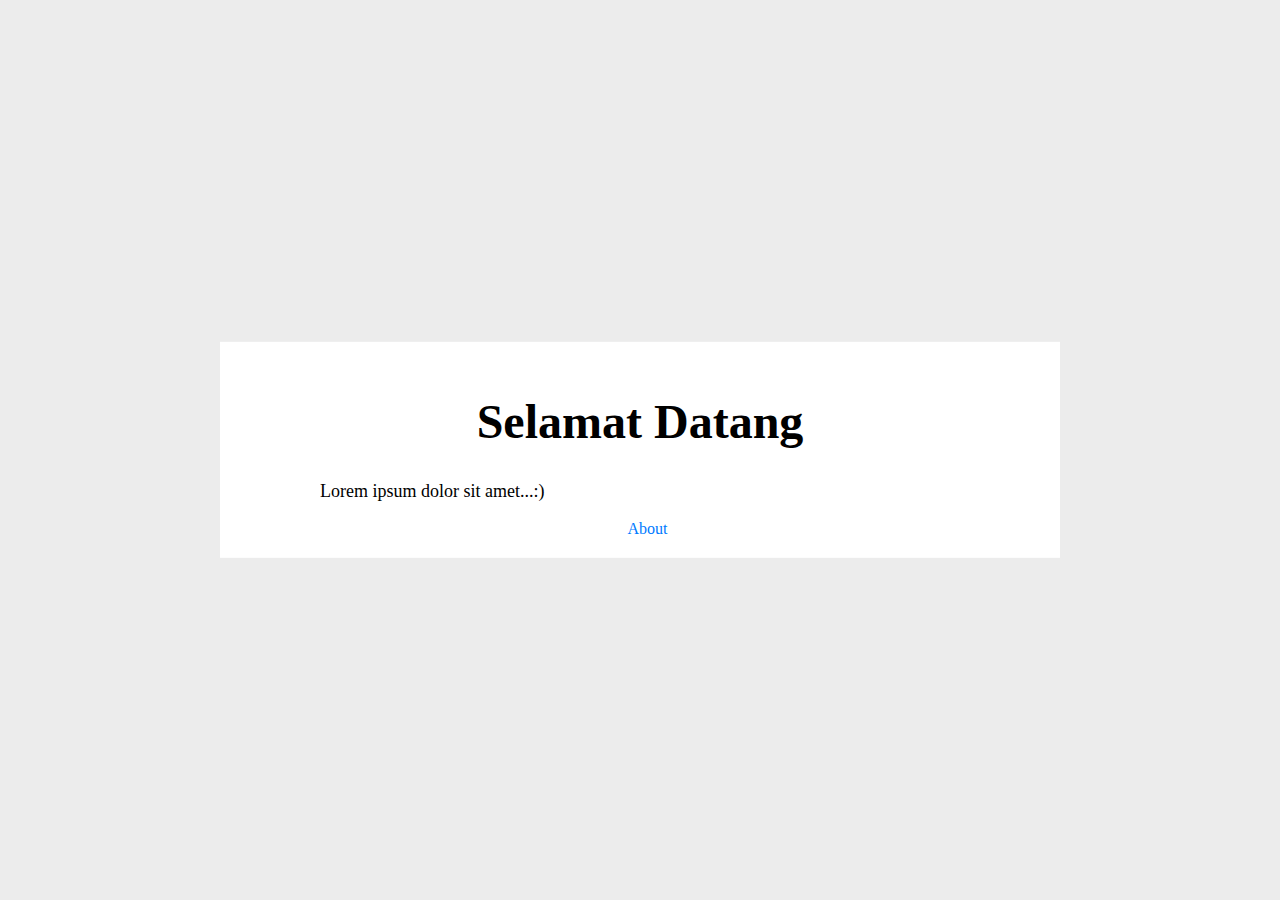
<file: index.html>
<!DOCTYPE html>
<html lang="id">

<head>
    <meta charset="UTF-8">
    <meta name="viewport" content="width=device-width, initial-scale=1.0">
    <title>PWA Sederhana</title>
    <meta name="theme-color" content="#007aff" />
    <link rel="manifest" href="assets/js/manifest.json">
    <link rel="apple-touch-icon" href="assets/images/icon.png">
    <link rel="stylesheet" href="assets/css/style.css">
</head>

<body>
    <div>
        <h1>Selamat Datang</h1>
        <p>Lorem ipsum dolor sit amet...:)</p>
        <a href="/about.html">About</a>
    </div>
    <script src="assets/js/register.js"></script>
</body>

</html>
</file>
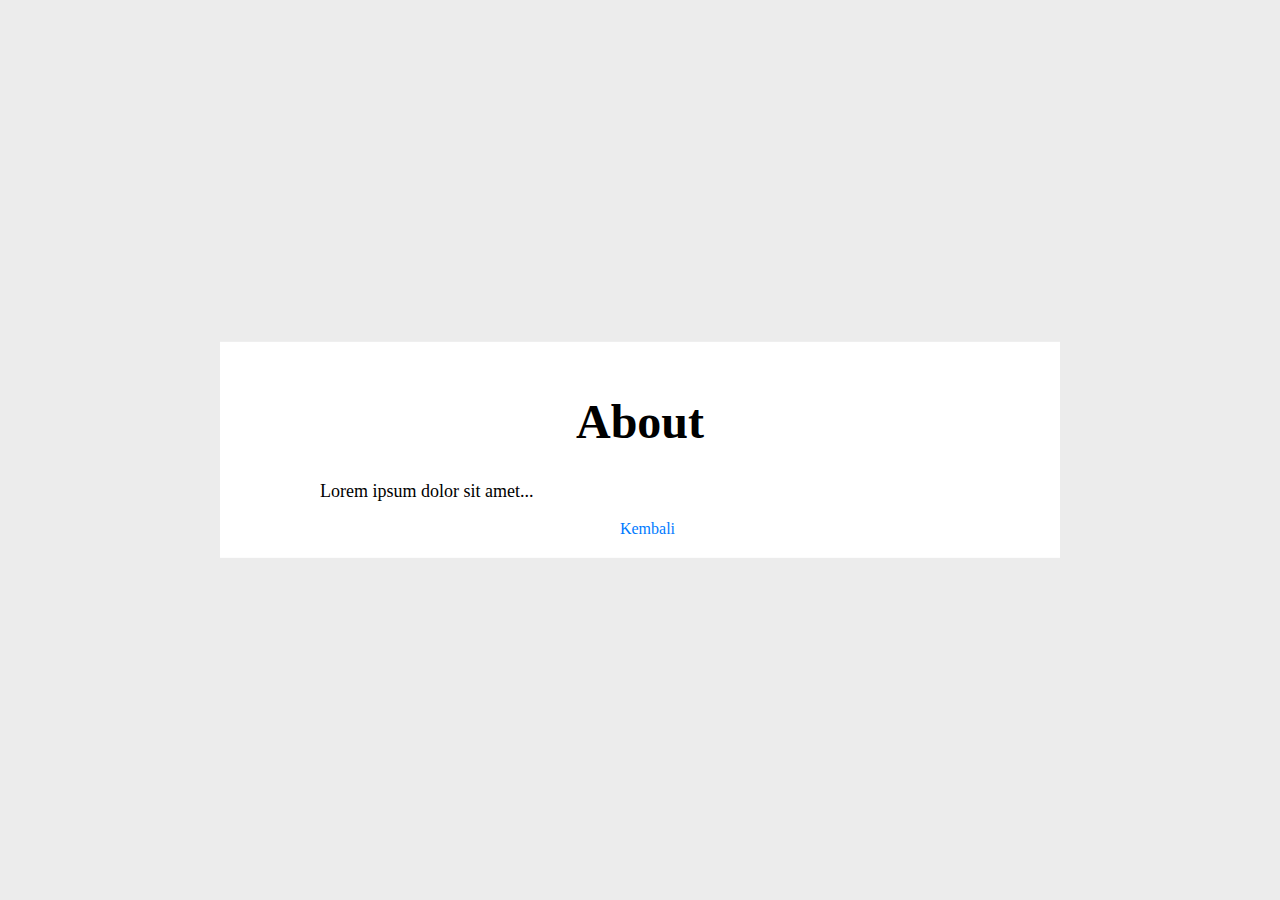
<file: about.html>
<!DOCTYPE html>
<html lang="id">

<head>
    <meta charset="UTF-8">
    <meta name="viewport" content="width=device-width, initial-scale=1.0">
    <title>PWA Sederhana</title>
    <meta name="theme-color" content="#007aff" />
    <link rel="manifest" href="assets/js/manifest.json">
    <link rel="stylesheet" href="assets/css/style.css">
</head>

<body>
    <div>
        <h1>About</h1>
        <p>Lorem ipsum dolor sit amet...</p>
        <a href="/index.html">Kembali</a>
    </div>
    <script src="assets/js/register.js"></script>
</body>

</html>
</file>
<file: assets/css/style.css>
body {
    text-align: center;
    padding-right: 10%;
    padding-left: 10%;
    background-color: rgb(236, 236, 236);
    font-family: Montserrat;
}

div {
    background-color: #fff;
    padding: 20px 100px;
    box-shadow: 0 1px 19px 0 rg(0, 0, 0, 2);
    position: absolute;
    top: 50%;
    left: 50%;
    transform: translate(-50%, -50%);
    width: 50%;
    margin: 0 auto;
}

h1 {
    font-size: 3em;
}

p {
    font-size: 18px;
}

a {
    margin-left: 15px;
    color: #007aff;
    text-decoration: none;
}

p {
    text-align: justify;
    font-weight: 300;
}
</file>
